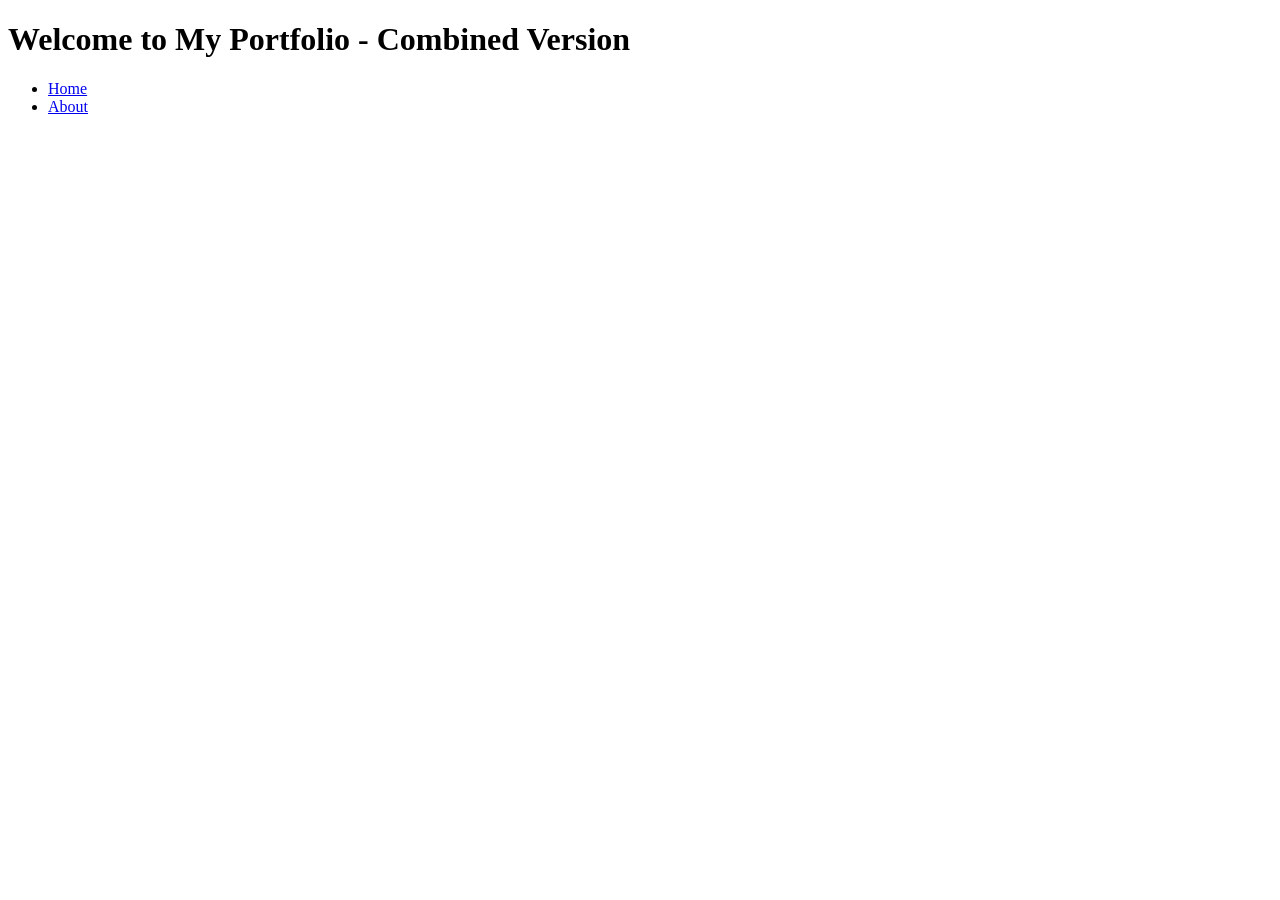
<file: index.html>
<!DOCTYPE html>
<html>
<head>
    <title>My Portfolio</title>
</head>
<body>
<h1>Welcome to My Portfolio - Combined Version</h1>
</body>
<nav>
    <ul>
        <li><a href="index.html">Home</a></li>
        <li><a href="about.html">About</a></li>
    </ul>
</nav>

</html>
</file>
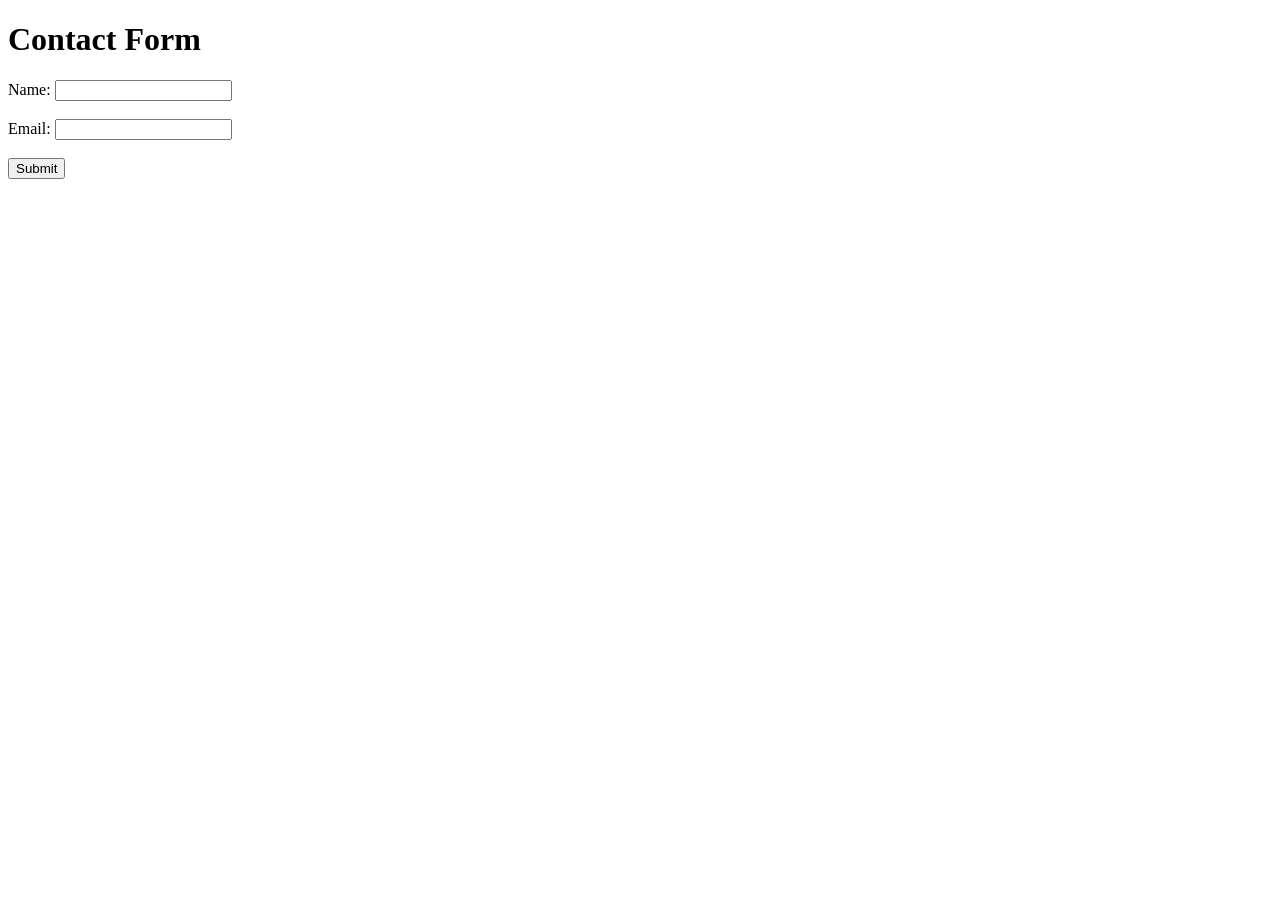
<file: contact.html>
<!DOCTYPE html>
<html>
<head>
    <title>Contact</title>
</head>
<body>
    <h1>Contact Form</h1>
    <form>
        <label for="name">Name:</label>
        <input type="text" id="name" name="name"><br><br>
        <label for="email">Email:</label>
        <input type="email" id="email" name="email"><br><br>
        <input type="submit" value="Submit">
    </form>
</body>
</html>
</file>
